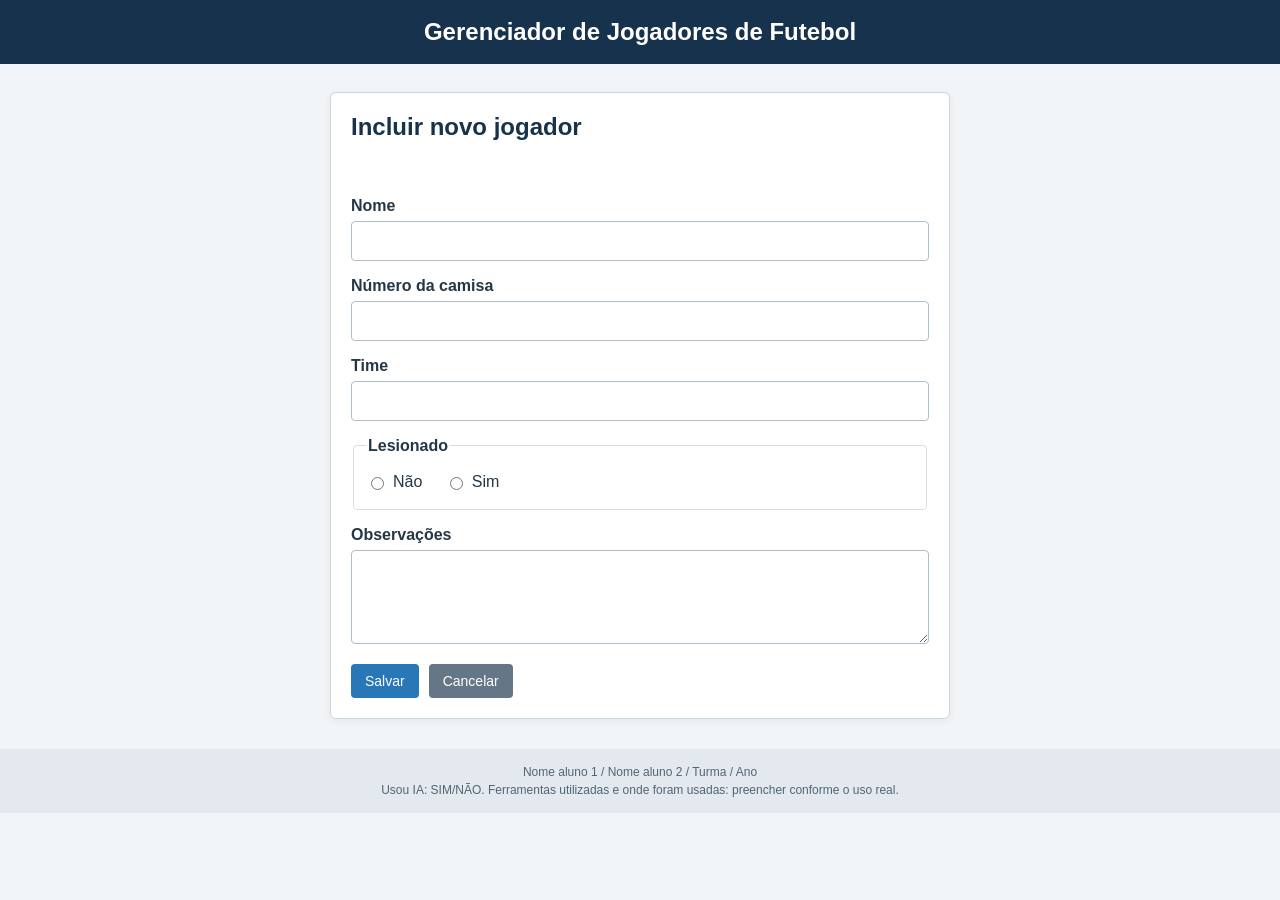
<file: src/main/resources/static/form.html>
<!DOCTYPE html>
<html lang="pt-BR">

<head>

  <meta charset="UTF-8">

  <meta name="viewport"
        content="width=device-width, initial-scale=1.0">

  <title>Cadastro de Jogador</title>

  <link rel="stylesheet" href="style.css">

</head>

<body>

<header class="topo">

  <h1>Gerenciador de Jogadores de Futebol</h1>

</header>

<main class="container">

  <section class="painel formulario">

    <h2 id="tituloForm">Incluir novo jogador</h2>

    <p id="mensagem" class="mensagem"></p>

    <form id="jogadorForm">

      <div class="campo">

        <label for="nome">Nome</label>

        <input
          type="text"
          id="nome"
          name="nome"
          required
          minlength="2"
        >

      </div>

      <div class="campo">

        <label for="numeroCamisa">
          Número da camisa
        </label>

        <input
          type="number"
          id="numeroCamisa"
          name="numeroCamisa"
          required
          min="1"
          max="99"
        >

      </div>

      <div class="campo">

        <label for="time">Time</label>

        <input
          type="text"
          id="time"
          name="time"
          required
          minlength="2"
        >

      </div>

      <fieldset class="campo">

        <legend>Lesionado</legend>

        <label class="radio">

          <input
            type="radio"
            name="lesionado"
            value="false"
            required
          >

          Não

        </label>

        <label class="radio">

          <input
            type="radio"
            name="lesionado"
            value="true"
          >

          Sim

        </label>

      </fieldset>

      <div class="campo">

        <label for="observacoes">
          Observações
        </label>

        <textarea
          id="observacoes"
          name="observacoes"
          rows="4"
        ></textarea>

      </div>

      <div class="acoes-form">

        <button type="submit" class="botao">
          Salvar
        </button>

        <a href="index.html" class="botao secundario">
          Cancelar
        </a>

      </div>

    </form>

  </section>

</main>

<footer>

  <p>Nome aluno 1 / Nome aluno 2 / Turma / Ano</p>

  <p>
    Usou IA: SIM/NÃO.
    Ferramentas utilizadas e onde foram usadas:
    preencher conforme o uso real.
  </p>

</footer>

<script src="form.js"></script>

</body>
</html>
</file>
<file: src/main/resources/static/style.css>
* {
  box-sizing: border-box;
}

body {
  margin: 0;
  font-family: Arial, Helvetica, sans-serif;
  background: #f2f5f8;
  color: #243746;
}

.topo {
  background: #17324d;
  color: white;
  padding: 18px 24px;
  text-align: center;
}

.topo h1 {
  margin: 0;
  font-size: 24px;
}

.container {
  width: min(1000px, 94%);
  margin: 28px auto;
  min-height: 55vh;
}

.painel {
  background: white;
  border: 1px solid #cbd5df;
  border-radius: 6px;
  padding: 20px;
  box-shadow: 0 2px 8px rgba(0,0,0,.06);
}

.linha-titulo {
  display: flex;
  justify-content: space-between;
  align-items: center;
  gap: 12px;
  flex-wrap: wrap;
}

h2 {
  margin-top: 0;
  color: #17324d;
}

.tabela-responsiva {
  overflow-x: auto;
}

table {
  width: 100%;
  border-collapse: collapse;
  margin-top: 14px;
}

th, td {
  border: 1px solid #d5dee5;
  padding: 10px;
  text-align: left;
}

th {
  background: #eaf2f7;
}

.botao {
  display: inline-block;
  border: 0;
  border-radius: 4px;
  background: #2878b8;
  color: white;
  padding: 9px 14px;
  text-decoration: none;
  cursor: pointer;
  font-size: 14px;
}

.botao:hover {
  filter: brightness(.92);
}

.pequeno {
  padding: 6px 9px;
  margin: 2px;
}

.perigo {
  background: #c62828;
}

.secundario {
  background: #657786;
}

.status {
  display: inline-block;
  border-radius: 4px;
  padding: 5px 8px;
  font-weight: bold;
  font-size: 11px;
}

.normal {
  color: #17633a;
  background: #dff3e6;
}

.lesionado {
  color: #8c1d1d;
  background: #fde1e1;
}

.formulario {
  max-width: 620px;
  margin: auto;
}

.campo {
  margin-bottom: 16px;
}

.campo label,
.campo legend {
  display: block;
  font-weight: bold;
  margin-bottom: 6px;
}

input[type="text"],
input[type="number"],
textarea {
  width: 100%;
  border: 1px solid #aebdca;
  border-radius: 4px;
  padding: 10px;
  font: inherit;
}

fieldset {
  border: 1px solid #d5dee5;
  border-radius: 4px;
  padding: 12px;
}

.radio {
  display: inline-flex !important;
  align-items: center;
  gap: 6px;
  margin-right: 18px;
  font-weight: normal !important;
}

.acoes-form {
  display: flex;
  gap: 10px;
  flex-wrap: wrap;
}

.mensagem {
  min-height: 20px;
  font-weight: bold;
}

.sucesso {
  color: #17633a;
}

.erro {
  color: #b42318;
}

footer {
  background: #e3e9ee;
  color: #526575;
  text-align: center;
  padding: 12px;
  font-size: 12px;
  margin-top: 30px;
}

footer p {
  margin: 4px;
}

@media (max-width: 600px) {

  .topo h1 {
    font-size: 19px;
  }

  .painel {
    padding: 13px;
  }

  th, td {
    padding: 7px;
    font-size: 12px;
  }

}
</file>
